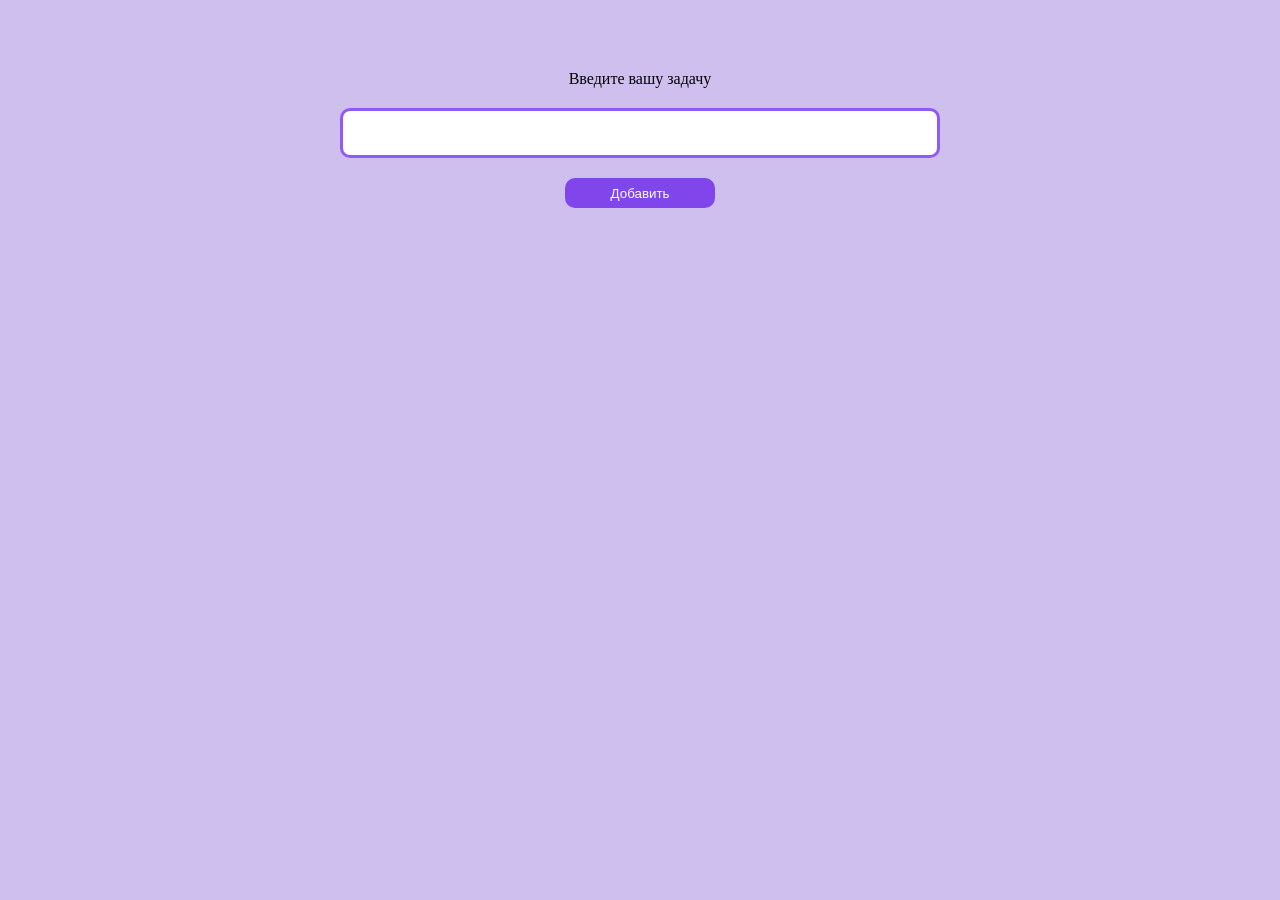
<file: index.html>
<!DOCTYPE html>
<html lang="en">
  <head>
    <meta charset="UTF-8" />
    <meta name="viewport" content="width=device-width, initial-scale=1.0" />
    <link rel="stylesheet" href="style.css" />
    <title>Document</title>
  </head>
  <body>
    <div class="container">
      <div class="inputRow">
        <label for="taskInput">Введите вашу задачу</label>
        <input type="text" id="taskInput" />
      </div>
      <button id="add">Добавить</button>
      <div id="to-doList"></div>
    </div>
  </body>
  <script src="script.js"></script>
</html>
</file>
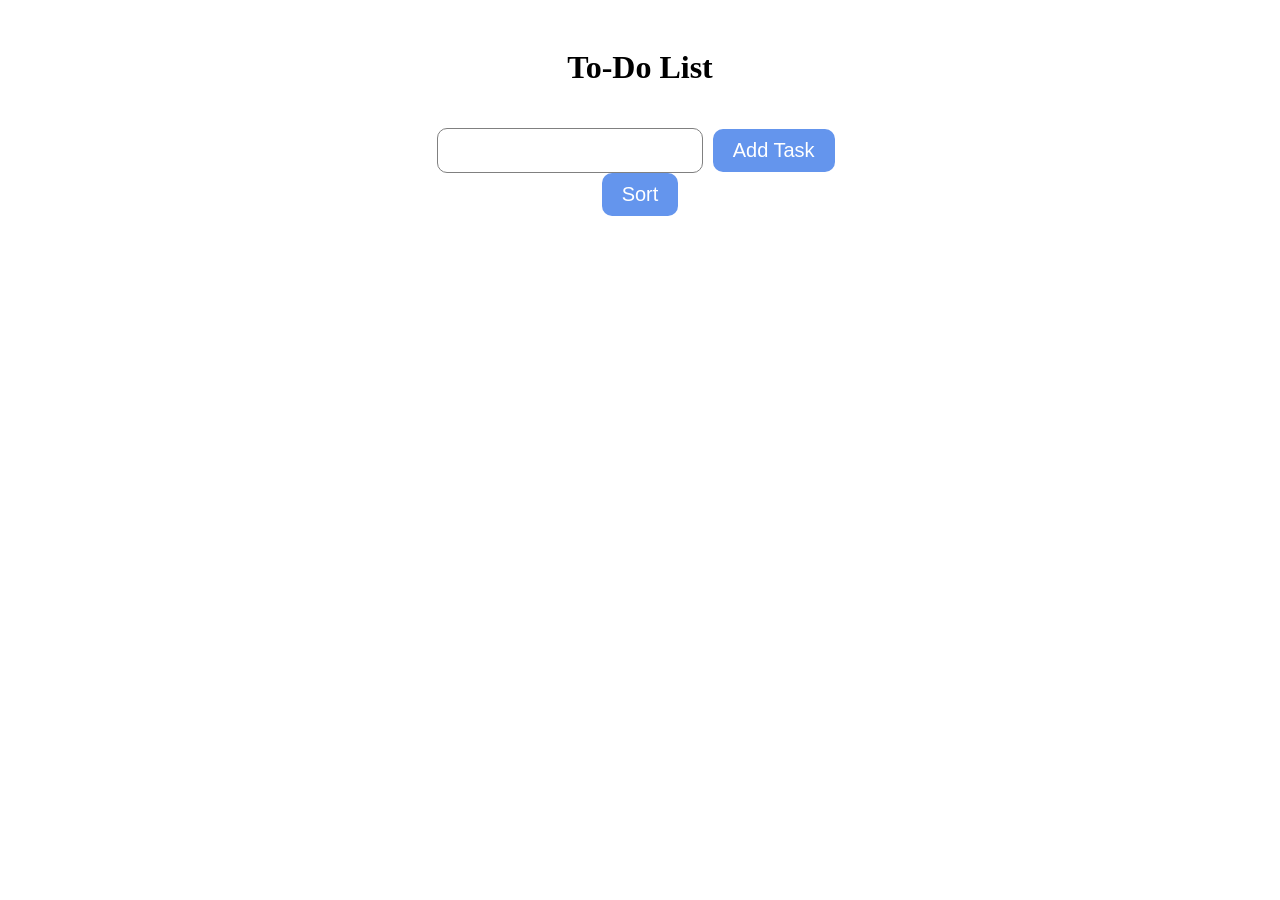
<file: main.html>
<!DOCTYPE html>
<html lang="en">
  <head>
    <meta charset="UTF-8" />
    <meta name="viewport" content="width=device-width, initial-scale=1.0" />
    <title>To-do</title>
    <link rel="stylesheet" href="main.css" />
    <script defer src="main.js"></script>
  </head>
  <body>
    <div class="container">
      <div class="header">
        <h1>To-Do List</h1>
      </div>
      <div class="form">
        <input type="text" id="taskInput" />
        <button onclick="addTask()">Add Task</button>
      </div>
      <button id="sortButton">Sort</button>
      <div class="tasks" id="taskList"></div>
    </div>
  </body>
</html>
</file>
<file: style.css>
*{margin:0;padding:0;-webkit-box-sizing:border-box;box-sizing:border-box}body{background-color:rgba(185,161,230,0.678)}.container{display:-webkit-box;display:-ms-flexbox;display:flex;-webkit-box-orient:vertical;-webkit-box-direction:normal;-ms-flex-direction:column;flex-direction:column;-webkit-box-pack:center;-ms-flex-pack:center;justify-content:center;-webkit-box-align:center;-ms-flex-align:center;align-items:center;margin:70px auto;max-width:1220px}.container .inputRow{display:-webkit-box;display:-ms-flexbox;display:flex;-webkit-box-orient:vertical;-webkit-box-direction:normal;-ms-flex-direction:column;flex-direction:column;-webkit-box-align:center;-ms-flex-align:center;align-items:center;gap:20px;margin-bottom:20px}.container .inputRow #taskInput{width:600px;height:50px;border:3px solid rgba(92,14,236,0.678);border-radius:10px;padding:10px}.container #add{width:150px;height:30px;background-color:rgba(92,14,236,0.678);color:white;border:none;border-radius:10px}.container #add:hover,.container #add:active{background-color:rgba(32,5,82,0.678);-webkit-transform:scale(1.05);transform:scale(1.05)}
</file>
<file: main.css>
.container {
  display: flex;
  flex-direction: column;
  align-items: center;
}

.header {
  margin-top: 20px;
}

.form {
  margin-top: 20px;
  display: flex;
  align-items: center;
}

input[type="text"] {
  width: 60%;
  padding: 10px;
  font-size: 20px;
  border-radius: 10px;
  border: 1px solid gray;
  margin-right: 10px;
}

button {
  padding: 10px 20px;
  background-color: cornflowerblue;
  border: none;
  border-radius: 10px;
  color: white;
  font-size: 20px;
  cursor: pointer;
}

.tasks {
  margin-top: 20px;
  width: 60%;
  display: flex;
  flex-direction: column;
}

.task {
  background-color: beige;
  padding: 10px;
  border-radius: 10px;
  margin-top: 10px;
  display: flex;
  justify-content: space-between;
  align-items: center;
}

.task-text {
  width: 70%;
}
</file>
